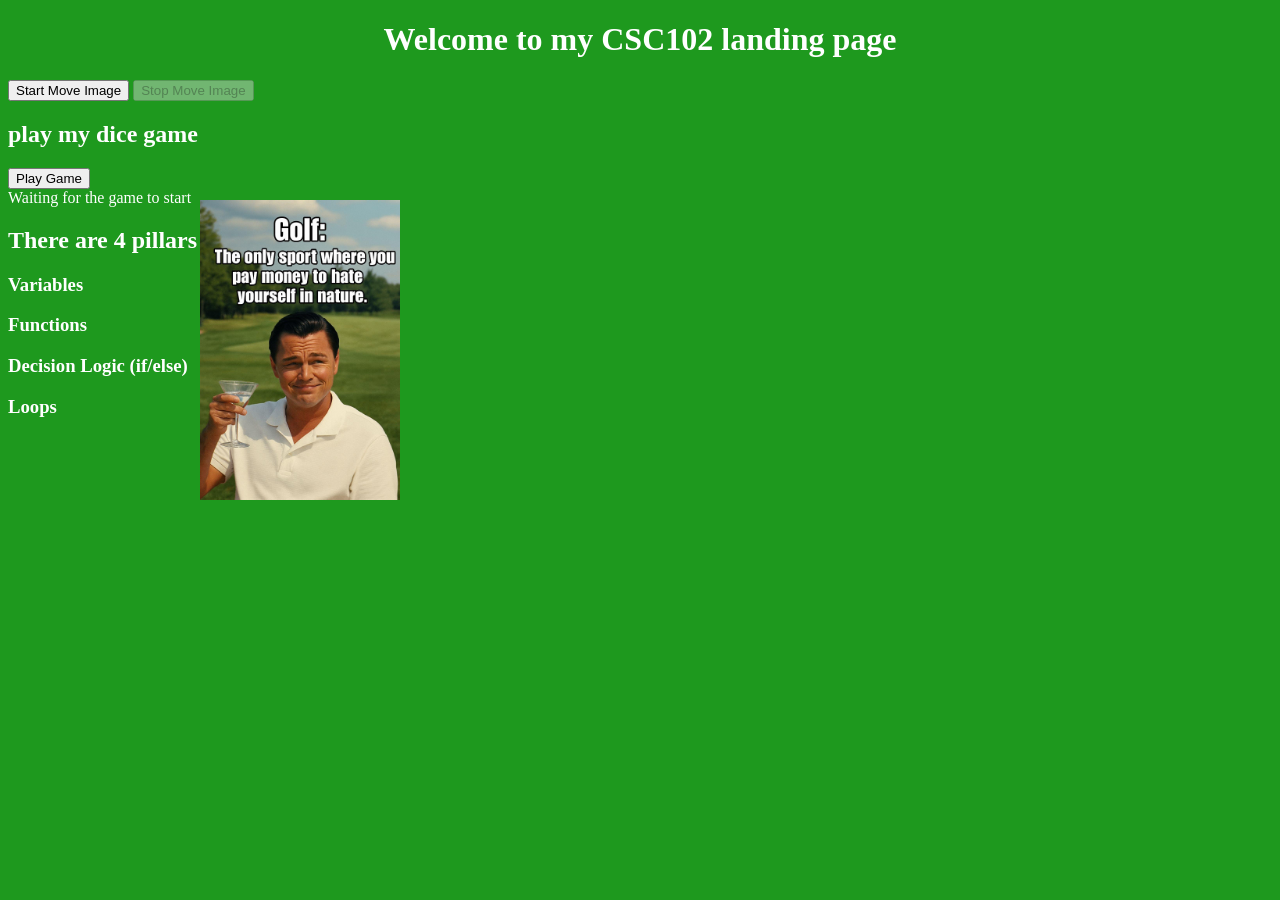
<file: index.html>
<!DOCTYPE html>
<html lang="en">

<head>
    <meta charset="UTF-8">
    <meta name="viewport" content="width=device-width, initial-scale=1.0">
    <title>CSC102 Home Page</title>

    <!-- add a link to the css file -->
    <link rel="stylesheet" href="main.css">
</head>

<body>
    <header>
        <h1>Welcome to my CSC102 landing page</h1>
    </header>

    <button id="btnStart" onclick="startImageMove();">Start Move Image</button>
    <button id="btnStop" onclick="stopImageMove();" disabled>Stop Move Image</button>

    <div>
        <p>
            <img id="memeImage" src="o1ix6f1ohh8f1.jpeg" width="200">
        </p>
    </div> 

    <script>
       
    </script>

    <h2>play my dice game</h2>

    <button onclick="playDiceGame();">Play Game</button>
    <div id="divMessage">Waiting for the game to start</div>
    <div id="divRoll1"></div>
    <div id="divRoll2"></div>
    <div id="divSum"></div>


    <script src="script.js">

        
    </script>

    <h2>There are 4 pillars of programming</h2>

    <h3>Variables</h3>

    <script>
        // this is a single-line javascript comment

        /*  
            this is a multi-line javascript comment 
        */

        // a variable stores a piece of information 
        // use descriptive variable names

        let firstName = "Samuel";

        // var and let are eqivalent for the purposes of this class - but use let cause its better
        var lastName = "Pantovic";


    </script>

    <h3>Functions</h3>

    <script>
        // lets talk about functions - functions are way to organize chunks of code; functions also allow us to 
        // write code 1 time and reuse it as many times as we need to 

        // when creating a function in java script use the keyword function to let the interpreter know that
        // you are creating a reusable chunk of code
        // we create a descriptive name for what our function will do; most of the time our function names 
        // should include a verb; start function names with a letter you can use numbers and _
        // camelCase or snake_case for naming styles - use whichever one you want but stay consistent
        // after the function name use perenthanses () weather or not you are passing values into functions
        // the function code must be placed within curly braces {}
        function addNumbers(){
            // create 2 variables so we can add them together
            let number1 = 5; // we are hard coding the value of 5 here 
            let number2 = 8;

            // create another variable to hold the sum 
            let sum = number1 + number2;

            // lets write out the sum to the consol
            // to concatenate (add text together), you can use + or ,
            console.log("the sum is:", sum);
        }

        // this line of code, calls the function sop we can test it 
        addNumbers();
    </script>

    <h3>Decision Logic (if/else)</h3>

    <script>
        // when testing an if statement, make sure to use == (equality) instead of = (assignment)
        if (firstName == "Samuel" && lastName == "Pantovic"){
            // since the value in firstName is samuel, this code will run
            console.log("samuel is here");
        }
        else if (firstName == "Samuel2"){
            console.log("Samuel2 is not here");
        }
        else{
            // else is the catcb all so when the if statment evaluates to false, the esle will run
              console.log("Samuel is not here");
        }
    </script>
    
    <h3>Loops</h3>

    <script>
        // loops allow us to run code over and over again

        //think of a track that you run around mutiple times; mixing up cookie batter - keep mixing until the ingredients have combined

        // for loops: we generally use for loops when we (us or the interpreter) know how many times the loop should run

        // while loops: we generally use while loops when we dont know how many times the loop should run: think user input

        // 

        // the for loop should have 3 pieces of information
        // 1st piece of information is a variable that keeps track of where we are in the loop
        //2nd piece of information is the condistion (that while true) the loop will continue to run
        // 3rd piece of information is changing the value of the counter variable; often we add 1:
        // i = i + 1 is the same as i++
        for (let i = 0; i < 5; i++)
            console.log("i=", i);

    </script>

</body>
</html>
</file>
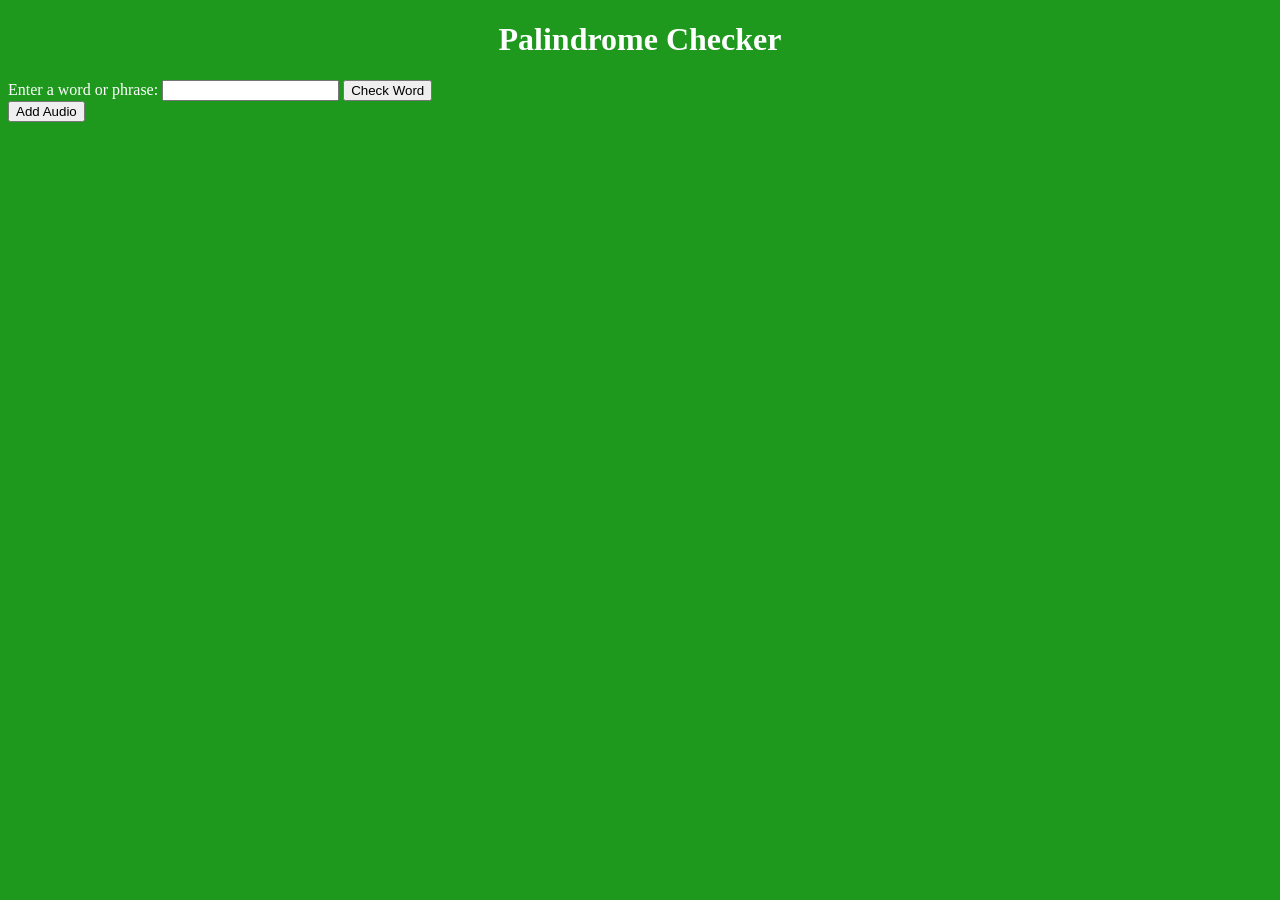
<file: palindrome.html>
<!DOCTYPE html>
<html lang="en">
<head>
    <meta charset="UTF-8">
    <meta name="viewport" content="width=device-width, initial-scale=1.0">
    <title>Palindrome Checker</title>

     <!-- add a link to the css file -->
    <link rel="stylesheet" href="main.css">
</head>
<body>
    <header>
        <h1>Palindrome Checker</h1>
    </header>
    <main>
        <form onsubmit="checkPalin(event);">
            <!-- label to explain to the user what info we need  -->
            <label for="txtWord">Enter a word or phrase:</label>
            <!-- text box for the user to be able to type in a word -->
            <input type="text" id="txtWord">
            <!-- the button so the user can test the word -->
            <input type="submit" value="Check Word">
        </form>

        <!-- create a div to hold the results of the palindrome check -->
        <div id="divMessage"></div>

        <!-- we will add an audio element to this div -->
        <div id="divAudio"></div>

        <!-- this button will add an audio element to the div above -->
        <button id="btnAddAudio" onclick="addAudio();">Add Audio</button>

        <!-- 2 buttons to handle the playing the sound -->
        <button id="btnPlayAudio" onclick="playAudio();" hidden>Play Audio</button>
        <button id="btnPauseAudio" onclick="pauseAudio();" hidden>Pause Audio</button>
    </main>

    <!-- must move to external Js file -->
    <script src="script.js"></script>

    <!-- TODO: move this java scrpt to an external .js file -->
    <script>
        // create the checkPalin function 
        function checkPalin(event){
            //prevent the form from submiting (so the page dosent refresh)
            event.preventDefault();

            // create a variable to store the word that the user entered
            let wordToTest = document.getElementById("txtWord").value;

            console.log("wordToTest=" + wordToTest);

            // call the function to test it
            // TODO: print out the resut to the user
           let bPalin = isPalin(wordToTest);

           // create a shortcut to the message div
           let divMessage = document.getElementById("divMessage");

           // create a message for the user based on the value of bPalin
           if (bPalin){ // if(bPalin) is equivalent to if (bPalin == true) 
                // show the user a message
                divMessage.textContent = "The phrase is a palindrome!";
           }
           else{
            divMessage.textContent = "The phrase is NOT a palindrome!";
           }
        }

        // create a function to test to see if a string is the same backwords and forwards
        function isPalin(strToTest){
            // i want to convert the string to all lowercase so that it is a more fair comparison
            strToTest = strToTest.toLowerCase();

            console.log("strToTest=" + strToTest);

            // create a new variable so we can keep the original string for testing
            let strReverse = strToTest;

            // covert the reverse string to an array, we will reverse the contents
            //so tests would become test and then convert the array back to a string
            strReverse = strReverse.split("").reverse().join("");

             console.log("strReverse=" + strReverse);

             // compare the original string with the reverse string
             // if they match, this function will return true, otherwise it will return false
             if (strReverse == strToTest){
                return true;
             }
             /*
             else{
                return false 
             }
             */
             // if we get to this line it must have been a palindrome so return false this is equivalent to the else above - include 1 or the other
             else{
                return false;
             }
        }
    </script>
</body>
</html>
</file>
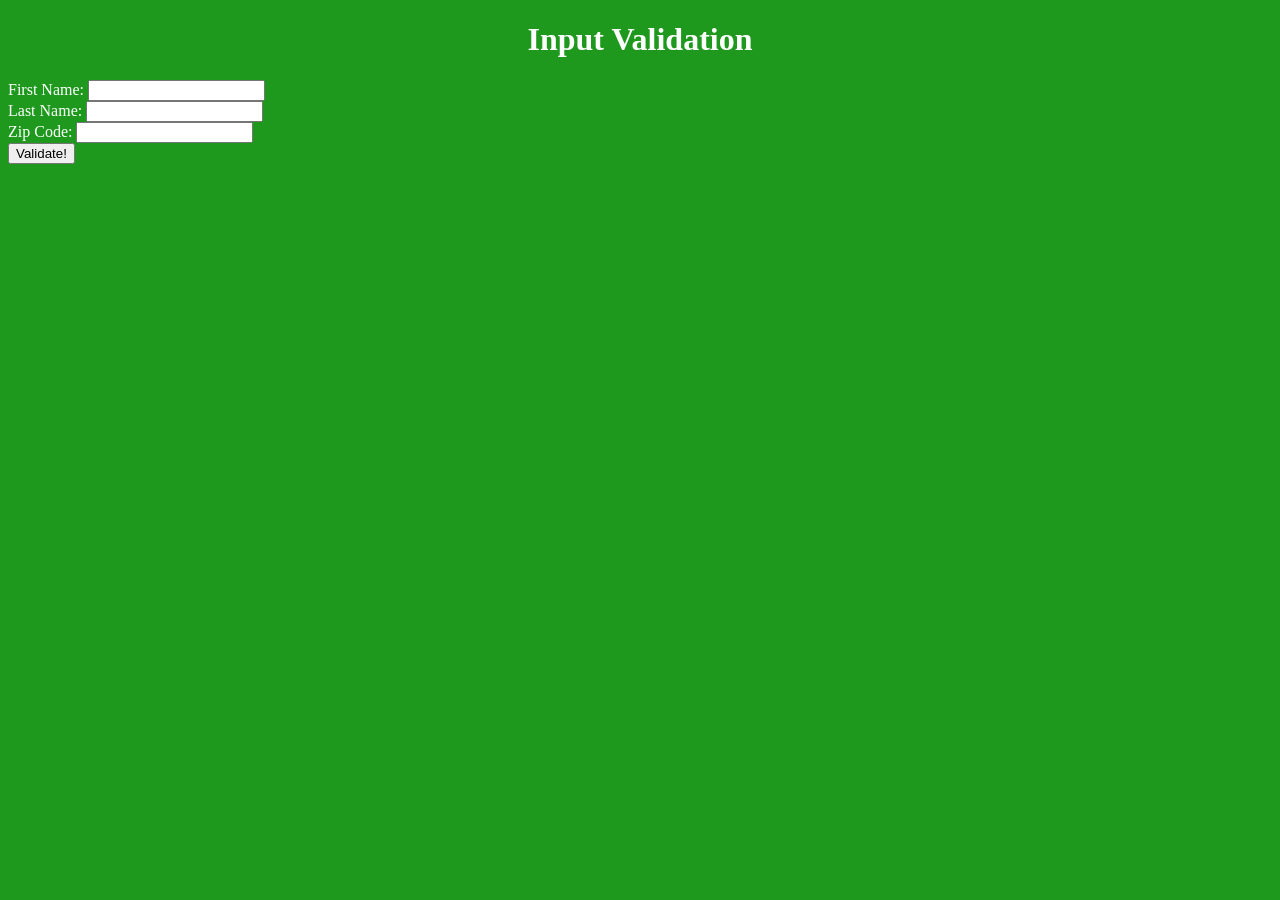
<file: Strings.html>
<!DOCTYPE html>
<html lang="en">
<head>
    <meta charset="UTF-8">
    <meta name="viewport" content="width=device-width, initial-scale=1.0">
    <title>Input Validation </title>
    <link rel="stylesheet" href="main.css">
</head>
<body>
    <header>
        <h1>Input Validation</h1>
    </header>
    <main>
        <!-- this div is where we will show messages to the user about there input -->
        <div id="divMessage"></div>
        <form>
            <!-- add div tags around each label/ input combo, so that they are on the 
             line together; labels & inputs are inline elements; div is block  -->
             <!-- this is the input for the first name  -->
            <div>
                <label for="txtFirstName">First Name: </label>
                <input type="text" id="txtFirstName">
            </div>

            <!-- this is the input for the last name  -->
             <div>
                <label for="txtLastName">Last Name: </label>
                <input type="text" id="txtLastName">
             </div>

             <div>
                <label for="txtZip">Zip Code: </label>
                <input type="text" id="txtZip">
             </div>

             <!-- use a button to validate the form, set the type to button so clicking
              does not submit the form -->
             <button type="button" onclick="validate();">Validate!</button>
        </form>
    </main>

    <script src="script.js"></script>
</body>
</html>
</file>
<file: main.css>
/* this is css comment - this is the only comment style 
CSS syntax: 

selector{
    property: value;
    property: value;
{
    
selector: 3 options: HTML tags/element, ID of an element (#id), custome class - starts . (classname)

just use external CSS files in this class
*/

/* body will apply to the whole page */
body{
    background-color: rgb(30, 153, 30); 
    color: white;
}

/* header will just apply to the section with the title  */
header{
    text-align: center;
}

nav{
    height: 600px;
    width: 200px;
    float: left;
    padding: 5px;
line-height: 30px;
}

#memeImage{
    /* this is necessary for your image to move around  */
    position: absolute;
    left: 200px;
    top: 200px;
}

footer{
    text-align: center;
    margin-right: 200px;
}
</file>
